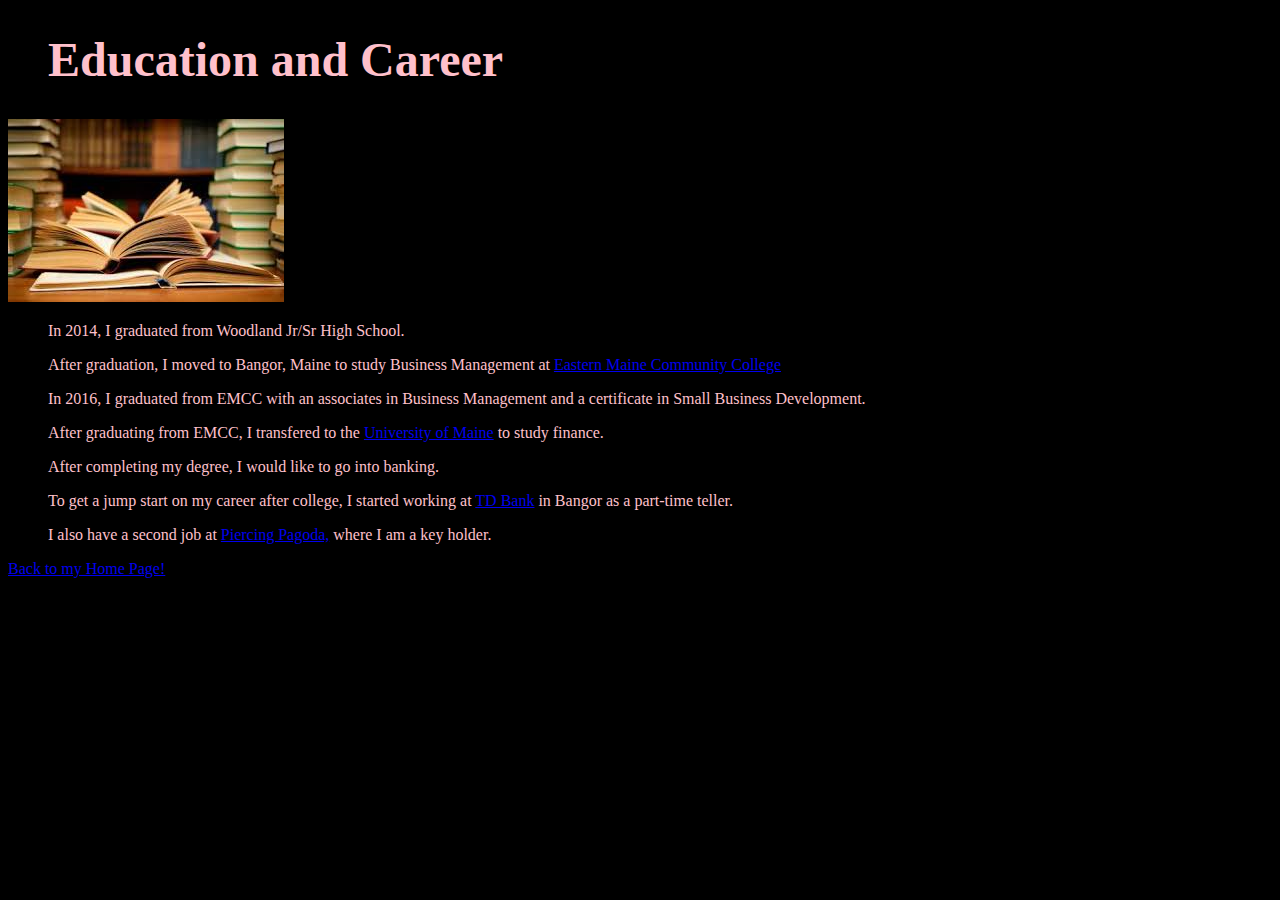
<file: pagefour.html>
<!DOCTYPE html>
<html>
<head>

 <title> Page 3 </title>
 <link href="style3.css" rel="stylesheet">
 
 <p> <B> <UL> <h1> Education and Career </h1> </UL> </B> </P>
</head>
<img src="books.jpeg"> 
<body>
<blockquote>
<p>
In 2014, I graduated from Woodland Jr/Sr High School.
</p>
<p>
After graduation, I moved to Bangor, Maine to study Business Management at <a HREF="http://www.emcc.edu"> Eastern Maine Community College </A>
<p>
In 2016, I graduated from EMCC with an associates in Business Management and a certificate in Small Business Development.
</p>
<p>
After graduating from EMCC, I transfered to the <a HREF="https://umaine.edu">University of Maine</A> to study finance.
</p>
<p>
After completing my degree, I would like to go into banking.
</p>
<p>
To get a jump start on my career after college, I started working at <a HREF="https://www.tdbank.com"?>TD Bank</A> in Bangor as a part-time teller.
</p>
<p>
I also have a second job at <a HREF="http://www.pagoda.com">Piercing Pagoda,</A> where I am a key holder.
</p>
</blockquote>

<p>
<LI> <A HREF="index.html"> Back to my Home Page!</A>
</p>

















</body>


</html>
</file>
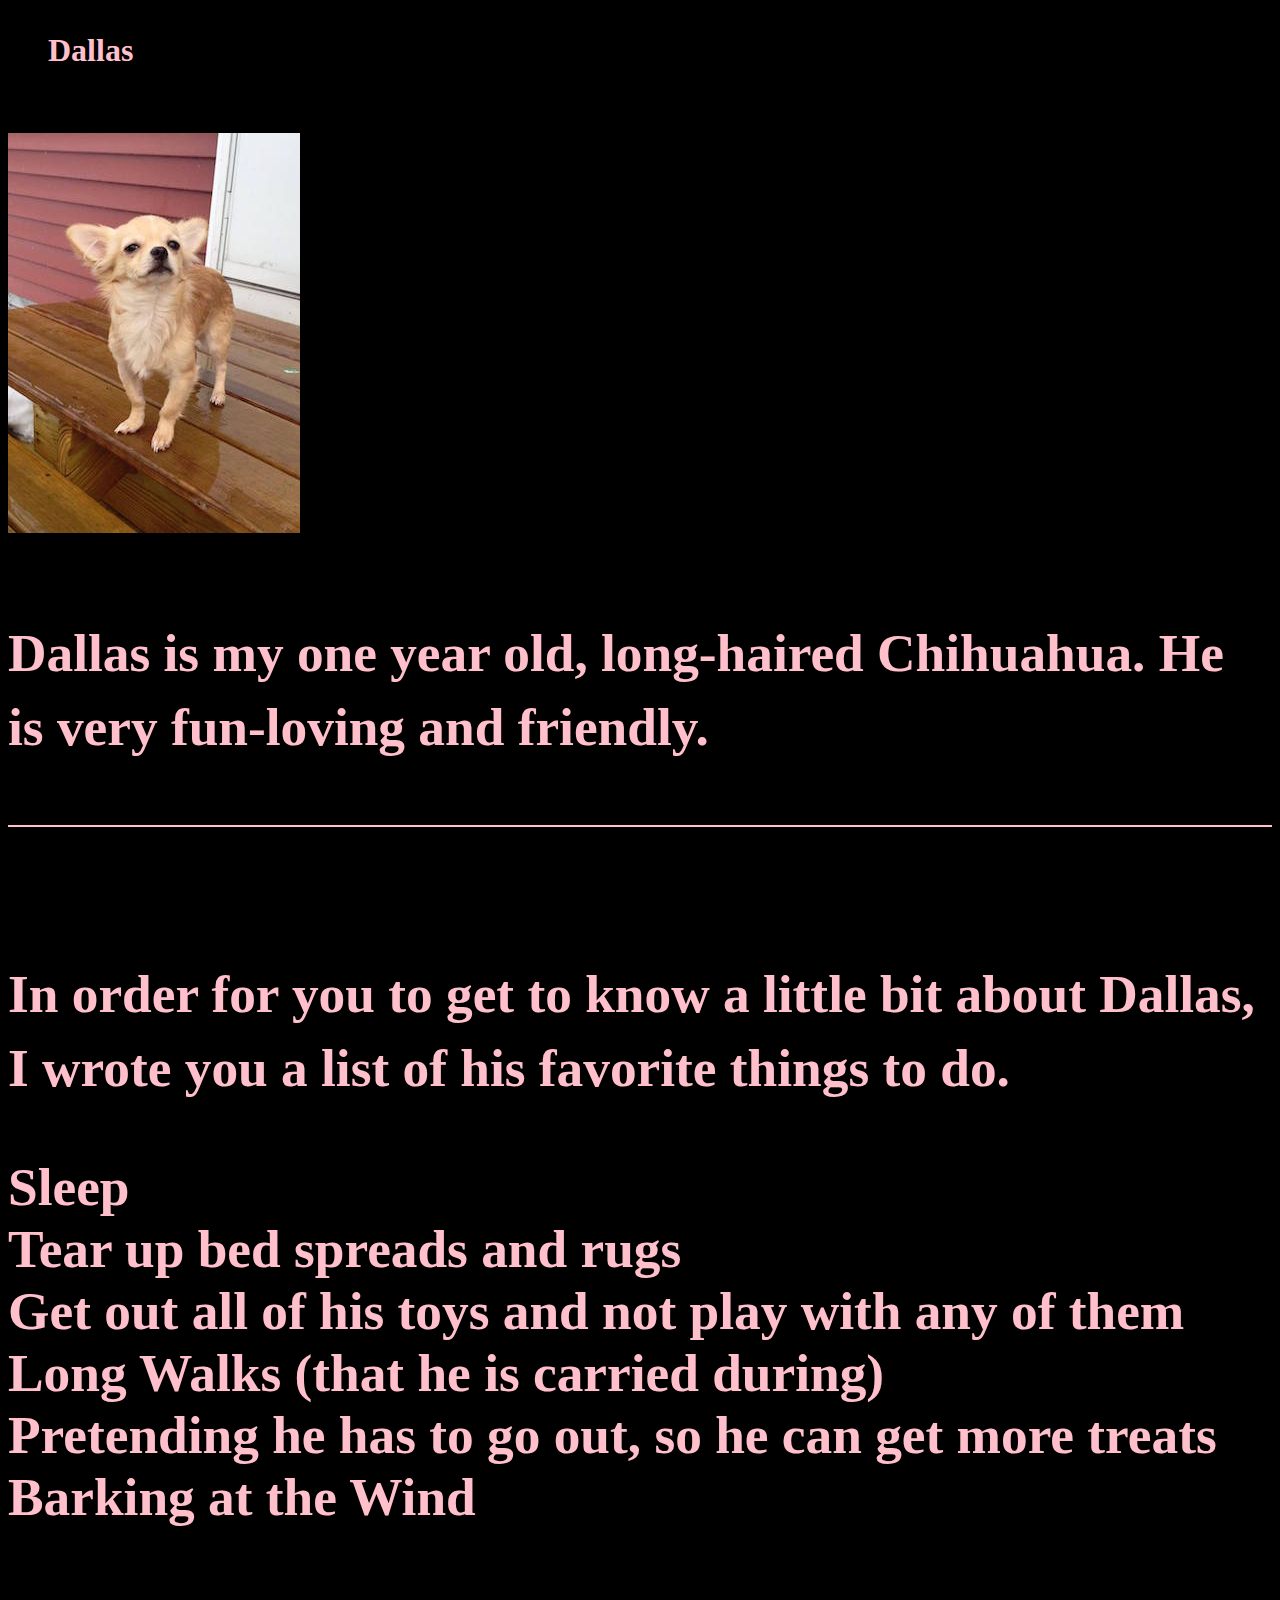
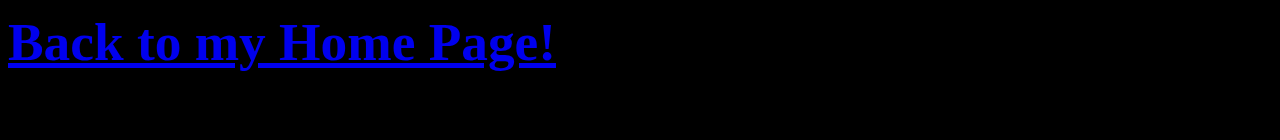
<file: Pagethree.html>
<!DOCTYPE html>
<html>
<head>

 <title> Page 3 </title>
 <link href="styled.css" rel="stylesheet">
 
 <p> <B> <h1> <blockquote> Dallas </blockquote> <h1> </B> </P>
 
 <IMG SRC="dog.jpeg">
 
</head>

<body>
<p>
<small>
Dallas is my one year old, long-haired Chihuahua. He is very fun-loving and friendly. 
<hr color="pink">
</hr>

</p>
<br>
In order for you to get to know a little bit about Dallas, I wrote you a list of his favorite things to do.
<p>
<LI> Sleep </LI>
	<LI> Tear up bed spreads and rugs </LI>
	<LI> Get out all of his toys and not play with any of them </LI>
	<LI> Long Walks (that he is carried during)
	<LI> Pretending he has to go out, so he can get more treats </LI>
	<LI> Barking at the Wind </LI>
	<br/>
				<LI> <A HREF="index.html"> Back to my Home Page!</A>
				</small>
</p>




<p/>

</body>







</html>
</file>
<file: style3.css>
Body {background:black;
color:pink;
font-sizes:1pt}


H1 {font-size: 300%;
font-weight: bold}
</file>
<file: styled.css>
Body {background:black;
color:pink;
font-sizes:1pt}
</file>
